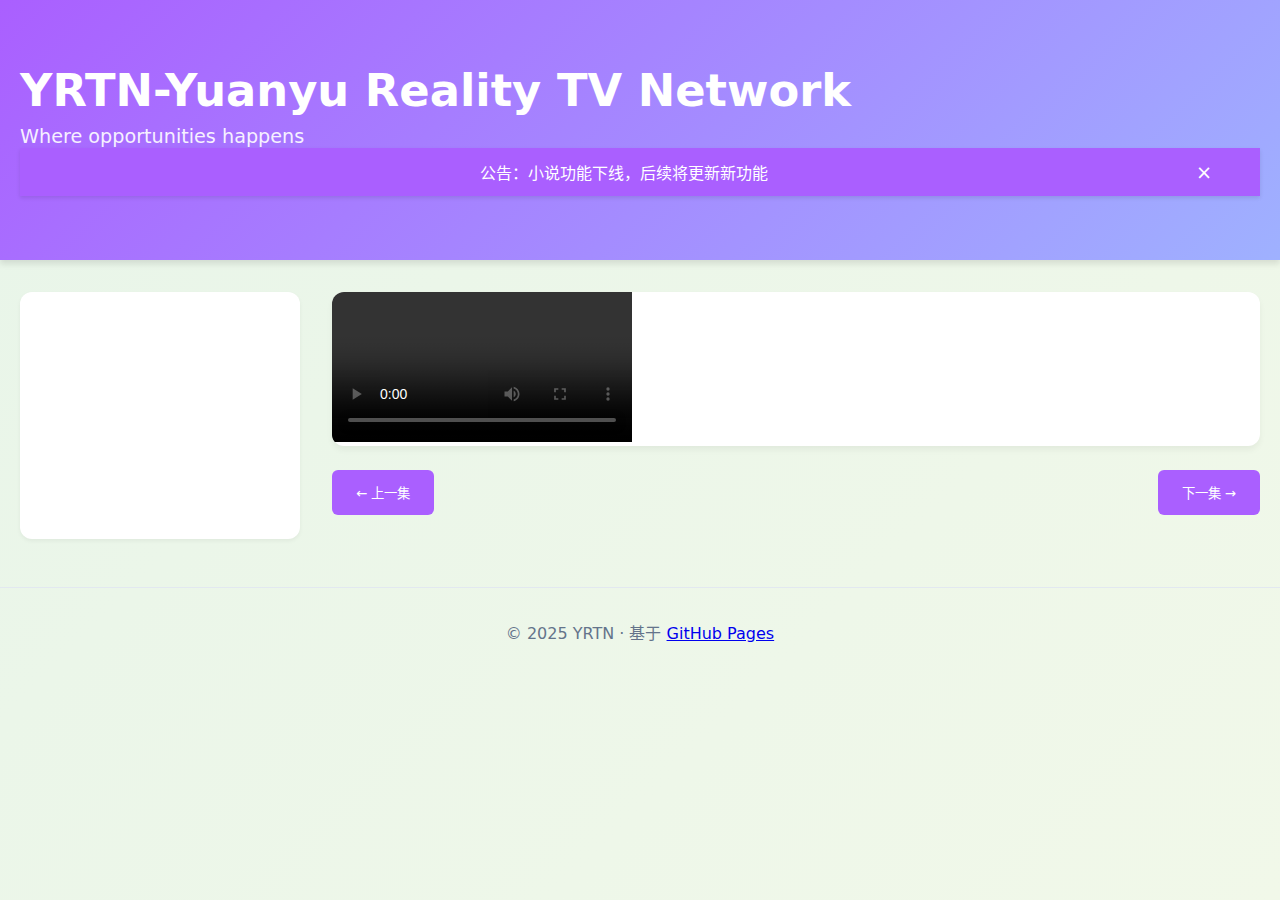
<file: index.html>
<!DOCTYPE html>
<html lang="zh-CN">
<head>
    <meta charset="UTF-8">
    <meta name="viewport" content="width=device-width, initial-scale=1.0">
    <meta name="description" content="YRTN">
    <title>YRTN | Yuanyu Reality TV Network</title>
    <link rel="stylesheet" href="https://cdn.plyr.io/3.7.8/plyr.css">
    <link rel="stylesheet" href="main.css">
    <!-- GitHub Pages预览信息 -->
    <meta property="og:title" content="YRTN">
    <meta property="og:description" content="Yuanyu Reality TV Network">
    <meta property="og:image" content="assets/thumbnails/cover.jpg">
        <style>
        /* 新增导航按钮样式（添加到现有样式中） */
        .nav-link {
            background: linear-gradient(135deg, #6366f1dd, #8b5cf6dd);
            color: white !important;
            padding: 8px 20px;
            border-radius: 6px;
            text-decoration: none;
            transition: all 0.3s ease;
            box-shadow: 0 2px 4px rgba(0, 0, 0, 0.1);
            border: 2px solid rgba(255, 255, 255, 0.15);
        }

        .nav-link:hover {
            background: linear-gradient(135deg, #6366f1, #8b5cf6);
            transform: translateY(-1px);
            box-shadow: 0 4px 6px rgba(0, 0, 0, 0.2);
        }

        /* 移动端适配 */
        @media (max-width: 768px) {
            .nav-link {
                margin-top: 15px;
                display: block;
                width: fit-content;
                margin-left: auto;
                margin-right: auto;
            }
        }
    </style>
</head>
<body>
    <header class="main-header">
        <div class="container">
            <h1 class="logo">YRTN-Yuanyu Reality TV Network</h1>
            <p class="subtitle">Where opportunities happens</p>
            <style>
        /* 新增通知横幅样式 */
        .notification-banner {
            position: relative;
            background: #aa5fff;
            color: white;
            padding: 12px 40px;
            text-align: center;
            box-shadow: 0 2px 4px rgba(0,0,0,0.1);
            z-index: 1000;
            display: flex;
            justify-content: space-between;
            align-items: center;
        }

        .notification-content {
            flex-grow: 1;
            margin: 0 15px;
        }

        .notification-close {
            background: none;
            border: none;
            color: white;
            font-size: 1.2em;
            cursor: pointer;
            padding: 0 8px;
            transition: opacity 0.2s;
        }

        .notification-close:hover {
            opacity: 0.8;
        }

        /* 当横幅存在时调整头部位置 */
        .main-header {
            transition: margin-top 0.3s;
        }

        .has-notification .main-header {
            margin-top: 50px;
        }

        @media (max-width: 768px) {
            .notification-banner {
                padding: 8px 30px;
                font-size: 0.9em;
            }
        }
    </style>
</head>
<body>
    <!-- 新增通知横幅 -->
    <div class="notification-banner" id="notificationBanner">
        <div class="notification-content">
            公告：小说功能下线，后续将更新新功能
        </div>
        <button class="notification-close" onclick="closeNotification()">&times;</button>
        </div>
    </header>

    <main class="container layout-grid">
        <!-- 系列侧边栏 -->
        <aside class="series-list" id="seriesList"></aside>

        <!-- 主内容区 -->
        <section class="main-content">
            <div class="player-container">
                <video id="player" playsinline controls></video>
            </div>
            
            <!-- 分集控制 -->
            <div class="episode-controls">
                <button class="btn prev" onclick="changeEpisode(-1)">← 上一集</button>
                <span class="episode-counter" id="episodeCounter"></span>
                <button class="btn next" onclick="changeEpisode(1)">下一集 →</button>
            </div>

            <!-- 当前系列信息 -->
            <div class="series-info" id="seriesInfo"></div>

            <!-- 分集列表 -->
            <div class="episode-list" id="episodeList"></div>
        </section>
    </main>

    <footer class="main-footer">
        <div class="container">
            <p>© 2025 YRTN · 基于 <a href="https://pages.github.com/" target="_blank">GitHub Pages</a></p>
        </div>
    </footer>

    <!-- 脚本 -->
    <script src="https://cdn.plyr.io/3.7.8/plyr.js"></script>
    <script src="main.js"></script>
</body>
</html>
</file>
<file: main.css>
:root {
    --primary-color:#aa5fff;
    --secondary-color: #9fb1ff;
    --background: #f8fafc;
    --text-color: #1e293b;
}

* {
    margin: 0;
    padding: 0;
    box-sizing: border-box;
    font-family: 'Segoe UI', system-ui, sans-serif;
}

body {
  background: linear-gradient(
    135deg,
    #e8f5e9 0%,
    #f1f8e9 100%
  );
  min-height: 100vh;
}

/* 移动端优化 */
@media (max-width: 768px) {
  body {
    background: #e8f5e9; /* 纯色简化移动端渲染 */
  }
}

.container {
    max-width: 1400px;
    margin: 0 auto;
    padding: 0 20px;
}

/* 头部样式 */
.main-header {
    background: linear-gradient(135deg, var(--primary-color), var(--secondary-color));
    color: white;
    padding: 4rem 0;
    margin-bottom: 2rem;
    box-shadow: 0 4px 6px rgba(0, 0, 0, 0.1);
}

.logo {
    font-size: 2.8rem;
    margin-bottom: 0.5rem;
}

.subtitle {
    font-size: 1.2rem;
    opacity: 0.9;
}

/* 网格布局 */
.layout-grid {
    display: grid;
    grid-template-columns: 280px 1fr;
    gap: 2rem;
    margin: 2rem 0;
}

/* 系列列表 */
.series-list {
    background: white;
    padding: 1rem;
    border-radius: 12px;
    box-shadow: 0 2px 4px rgba(0, 0, 0, 0.05);
}

.series-item {
    padding: 1rem;
    margin: 0.5rem 0;
    border-radius: 8px;
    cursor: pointer;
    transition: background 0.2s;
}

.series-item:hover {
    background: #f1f5f9;
}

.series-item.active {
    background: var(--primary-color);
    color: white;
}

/* 播放器容器 */
.player-container {
    background: white;
    border-radius: 12px;
    overflow: hidden;
    box-shadow: 0 4px 6px rgba(0, 0, 0, 0.05);
    margin-bottom: 1.5rem;
}

/* 分集控制 */
.episode-controls {
    display: flex;
    justify-content: space-between;
    align-items: center;
    margin: 1.5rem 0;
}

.btn {
    background: var(--primary-color);
    color: white;
    padding: 0.8rem 1.5rem;
    border: none;
    border-radius: 6px;
    cursor: pointer;
    transition: transform 0.2s, background 0.2s;
}

.btn:hover {
    background: var(--secondary-color);
    transform: translateY(-1px);
}

.episode-counter {
    font-weight: 500;
    color: #64748b;
}

/* 分集列表 */
.episode-list {
    display: grid;
    gap: 1rem;
}

.episode-card {
    background: white;
    padding: 1rem;
    border-radius: 8px;
    display: flex;
    gap: 1rem;
    align-items: center;
    cursor: pointer;
    transition: transform 0.2s;
    box-shadow: 0 2px 4px rgba(0, 0, 0, 0.05);
}

.episode-card:hover {
    transform: translateY(-2px);
}

.thumbnail {
    width: 160px;
    height: 90px;
    border-radius: 6px;
    object-fit: cover;
}

/* 页脚 */
.main-footer {
    border-top: 1px solid #e2e8f0;
    padding: 2rem 0;
    margin-top: 3rem;
    text-align: center;
    color: #64748b;
}

@media (max-width: 768px) {
    .layout-grid {
        grid-template-columns: 1fr;
    }
    
    .series-list {
        order: 2;
    }
}
</file>
